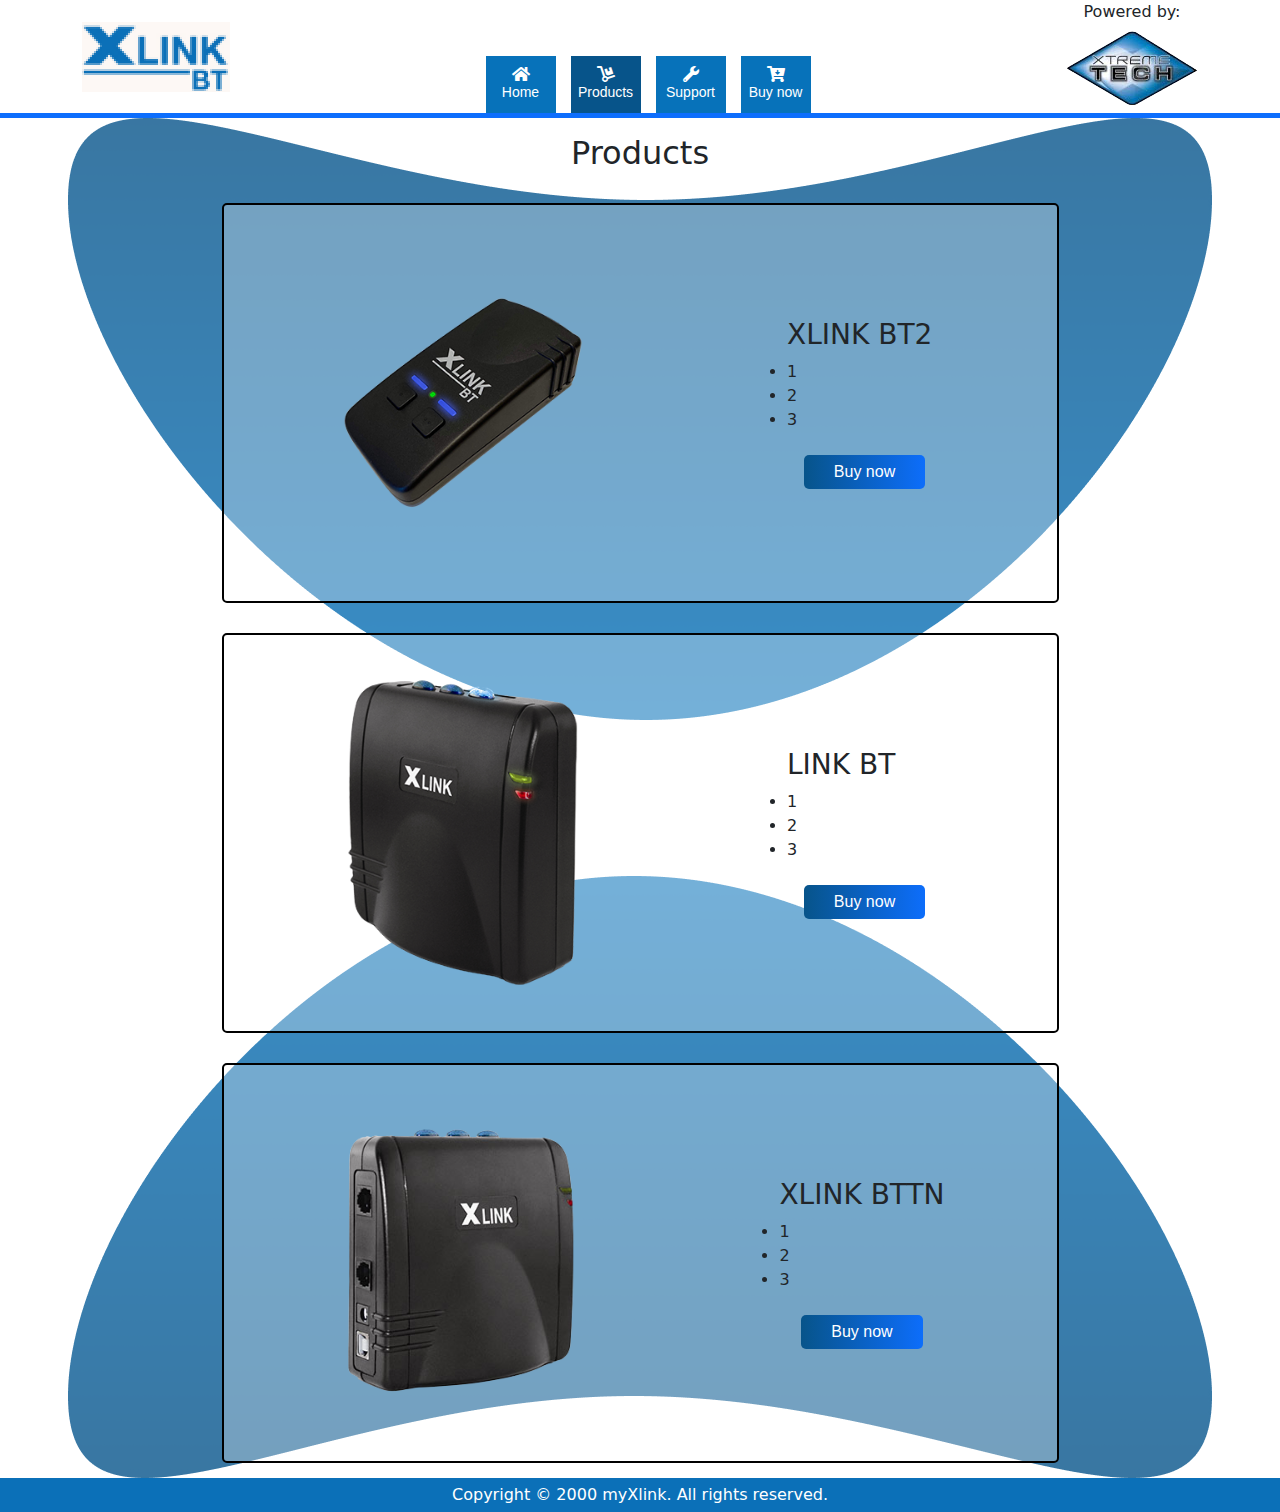
<file: products.html>
<!DOCTYPE html>
<html lang="en">

<head>
    <meta charset="UTF-8">
    <meta name="viewport" content="width=device-width, initial-scale=1.0">
    <link rel="stylesheet" href="bootstrap/css/bootstrap.css">
    <link rel="stylesheet" href="fontawesome-free-5.15.1-web/css/all.css">
    <link rel="stylesheet" href="slick-1.8.1/slick/slick.css">
    <link rel="stylesheet" href="slick-1.8.1/slick/slick-theme.css">
    <link rel="stylesheet" href="hamburgers-master/dist/hamburgers.css">
    <link rel="stylesheet" href="sass/style.css">
    <title>Products</title>
</head>

<body>
    <div class="sidepanel d-flex flex-column">
        <ul class="header__links mt-5 align-self-center">
            <li>
                <a href="index.html" class='d-flex align-items-center flex-column active'>
                    <i class="fas fa-home text-white"></i>
                    <p class='text-white'>Home</p>
                </a>
            </li>
            <li>
                <a href="products.html" class='d-flex align-items-center flex-column'>
                    <i class="fas fa-dolly text-white"></i>
                    <p class='text-white'>Products</p>
                </a>
            </li>
            <li>
                <a href="support.html" class='d-flex align-items-center flex-column'>
                    <i class="fas fa-wrench text-white"></i>
                    <p class='text-white'>Support</p>
                </a>
            </li>
            <li>
                <a href="store.html" class='d-flex align-items-center flex-column'>
                    <i class="fas fa-cart-arrow-down text-white"></i>
                    <p class='text-white'>Buy now</p>
                </a>
            </li>
        </ul>
        <div class="header__poweredBy d-flex flex-column align-items-end">
            <p class='align-self-end pr-2'>Powered by:</p>
            <img src="images/XLink-Communications-Hubs.png" alt="">
        </div>
    </div>
    <header class='header border-bottom border-primary'>
        <div class="container d-flex justify-content-between align-items-center">
            <a href="#" class="header__logo">
                <img src="images/213.png" alt="">
            </a>
            <ul class="header__links d-none d-md-flex justify-content-between align-self-end">
                <li>
                    <a href="index.html" class='header__link d-flex align-items-center flex-column'>
                        <i class="fas fa-home text-white"></i>
                        <p class='text-white'>Home</p>
                    </a>
                </li>
                <li>
                    <a href="products.html" class='header__link d-flex align-items-center flex-column active'>
                        <i class="fas fa-dolly text-white"></i>
                        <p class='text-white'>Products</p>
                    </a>
                </li>
                <li>
                    <a href="support.html" class='header__link d-flex align-items-center flex-column'>
                        <i class="fas fa-wrench text-white"></i>
                        <p class='text-white'>Support</p>
                    </a>
                </li>
                <li>
                    <a href="store.html" class='header__link d-flex align-items-center flex-column'>
                        <i class="fas fa-cart-arrow-down text-white"></i>
                        <p class='text-white'>Buy now</p>
                    </a>
                </li>
            </ul>
            <div class="header__poweredBy d-none d-md-flex flex-column align-items-center">
                <p>Powered by:</p>
                <img src="images/XLink-Communications-Hubs.png" alt="">
            </div>
            <button class="hamburger d-block d-md-none hamburger--squeeze" type="button">
                <span class="hamburger-box">
                  <span class="hamburger-inner"></span>
                </span>
              </button>
        </div>


    </header>

    <div class="products">
        <div class="container">
            <h2 class="text-center py-3">Products</h2>

            <div class="products__list d-flex align-items-center flex-column">
                <div class="product d-flex flex-column flex-sm-row justify-content-around align-items-center w-75">
                    <img src="images/xbt2_front_angle3_hires.png" alt="">
                    <div class="wrap d-flex flex-column">
                        <h3 class='mb-2'>XLINK BT2</h3>
                        <ul class='mb-2'>
                            <li>1</li>
                            <li>2</li>
                            <li>3</li>
                        </ul>
                        <a href="#" class='align-self-center animated__btn'>Buy now</a>
                    </div>
                </div>
                <div class="product d-flex flex-column flex-sm-row justify-content-around align-items-center w-75">
                    <img src="images/xlink_front_angle_hires.png" alt="">
                    <div class="wrap d-flex flex-column">
                        <h3 class='mb-2'>LINK BT</h3>
                        <ul class='mb-2'>
                            <li>1</li>
                            <li>2</li>
                            <li>3</li>
                        </ul>
                        <a href="#" class='align-self-center animated__btn'>Buy now</a>
                    </div>
                </div>
                <div class="product d-flex flex-column flex-sm-row justify-content-around align-items-center w-75">
                    <img src="images/xlink_bttn_jacks_hires.png" alt="">
                    <div class="wrap d-flex flex-column">
                        <h3 class='mb-2'>XLINK BTTN</h3>
                        <ul class='mb-2'>
                            <li>1</li>
                            <li>2</li>
                            <li>3</li>
                        </ul>
                        <a href="#" class='align-self-center animated__btn'>Buy now</a>
                    </div>
                </div>
            </div>
        </div>
    </div>

    <div class="copyright">
        <p class='text-center text-white'>Copyright © 2000 myXlink. All rights reserved.</p>
    </div>
    <script src="js/hamburger.js"></script>
</body>

</html>
</file>
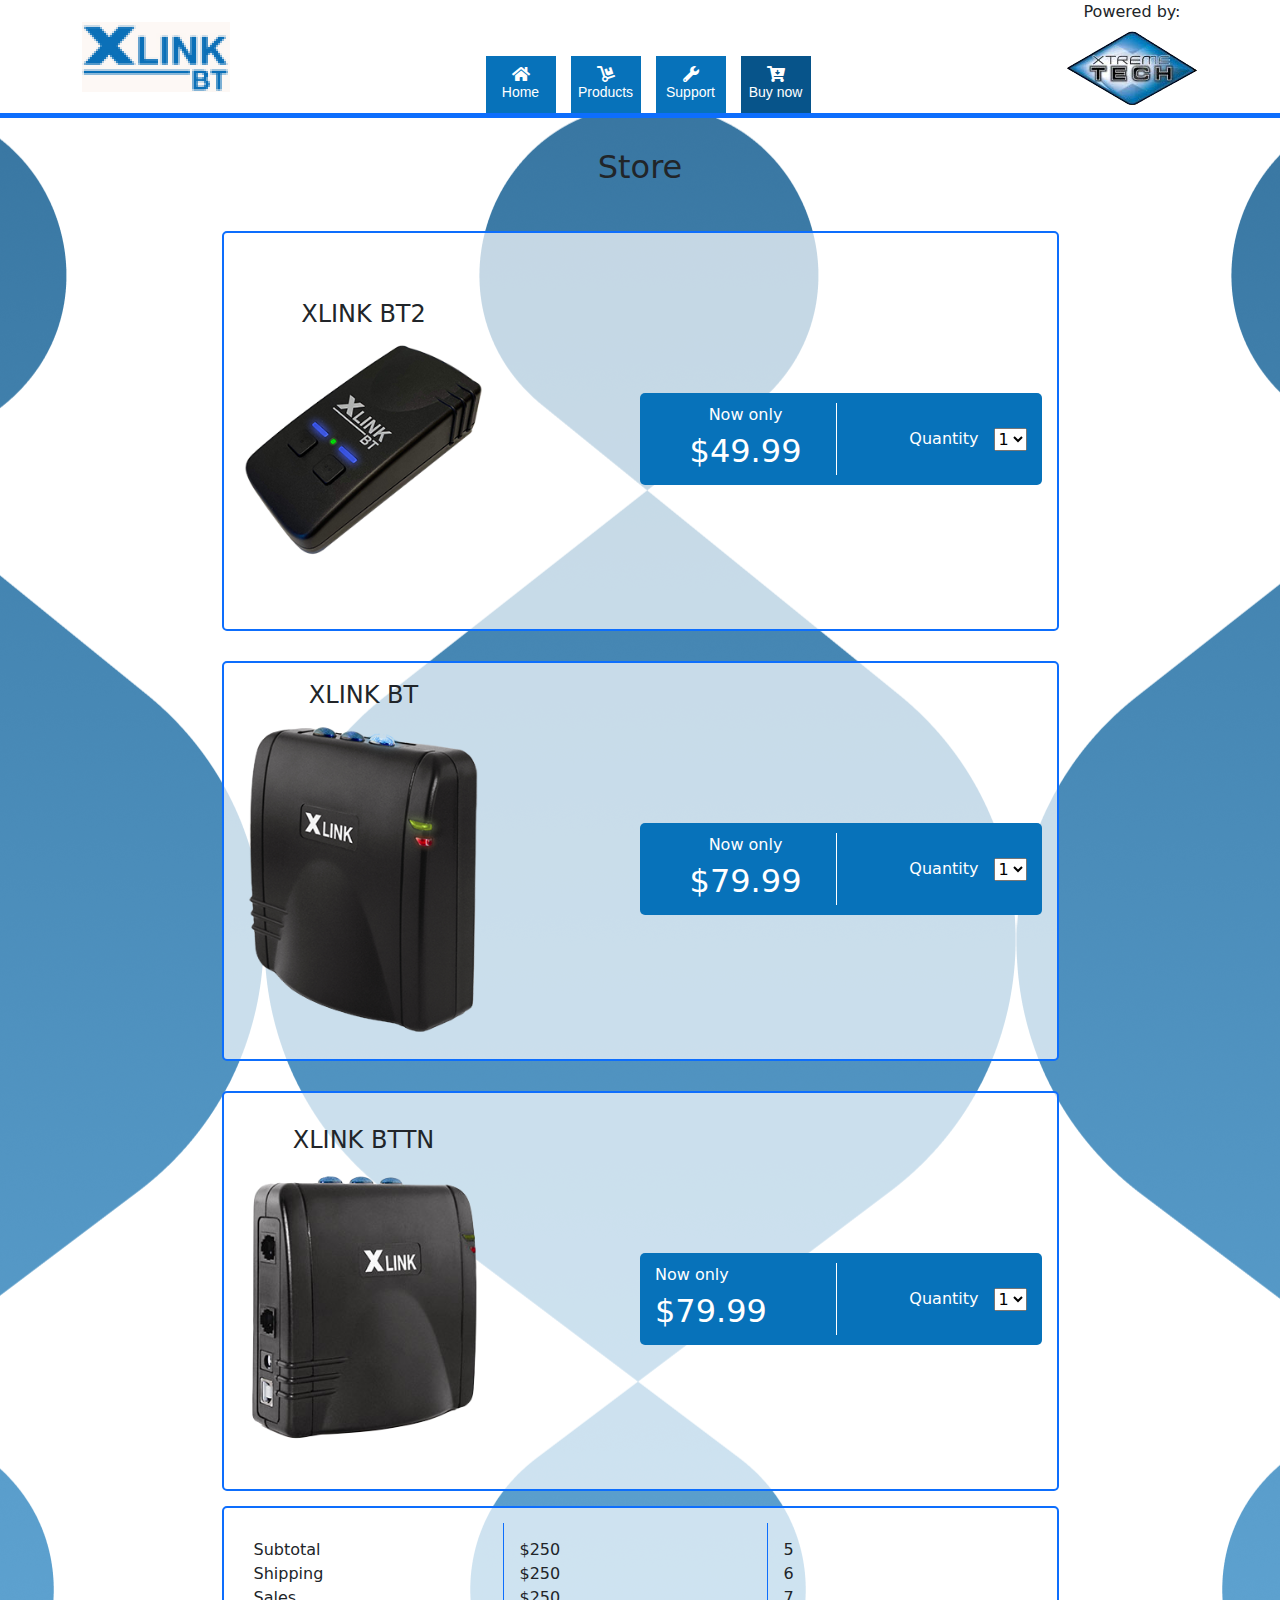
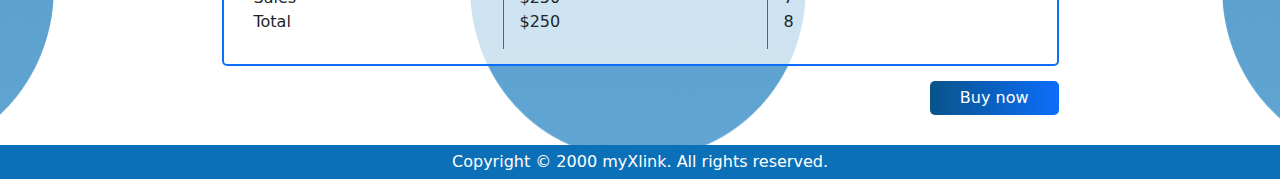
<file: store.html>
<!DOCTYPE html>
<html lang="en">

<head>
    <meta charset="UTF-8">
    <meta name="viewport" content="width=device-width, initial-scale=1.0">
    <link rel="stylesheet" href="bootstrap/css/bootstrap.css">
    <link rel="stylesheet" href="fontawesome-free-5.15.1-web/css/all.css">
    <link rel="stylesheet" href="slick-1.8.1/slick/slick.css">
    <link rel="stylesheet" href="slick-1.8.1/slick/slick-theme.css">
    <link rel="stylesheet" href="hamburgers-master/dist/hamburgers.css">
    <link rel="stylesheet" href="sass/style.css">
    <title>Store</title>
</head>

<body>
    <div class="sidepanel d-flex flex-column">
        <ul class="header__links mt-5 align-self-center">
            <li>
                <a href="index.html" class='d-flex align-items-center flex-column active'>
                    <i class="fas fa-home text-white"></i>
                    <p class='text-white'>Home</p>
                </a>
            </li>
            <li>
                <a href="products.html" class='d-flex align-items-center flex-column'>
                    <i class="fas fa-dolly text-white"></i>
                    <p class='text-white'>Products</p>
                </a>
            </li>
            <li>
                <a href="support.html" class='d-flex align-items-center flex-column'>
                    <i class="fas fa-wrench text-white"></i>
                    <p class='text-white'>Support</p>
                </a>
            </li>
            <li>
                <a href="store.html" class='d-flex align-items-center flex-column'>
                    <i class="fas fa-cart-arrow-down text-white"></i>
                    <p class='text-white'>Buy now</p>
                </a>
            </li>
        </ul>
        <div class="header__poweredBy d-flex flex-column align-items-end">
            <p class='align-self-end pr-2'>Powered by:</p>
            <img src="images/XLink-Communications-Hubs.png" alt="">
        </div>
    </div>
    <header class='header border-bottom border-primary'>
        <div class="container d-flex justify-content-between align-items-center">
            <a href="#" class="header__logo">
                <img src="images/213.png" alt="">
            </a>
            <ul class="header__links d-none d-md-flex justify-content-between align-self-end">
                <li>
                    <a href="index.html" class='header__link d-flex align-items-center flex-column'>
                        <i class="fas fa-home text-white"></i>
                        <p class='text-white'>Home</p>
                    </a>
                </li>
                <li>
                    <a href="products.html" class='header__link d-flex align-items-center flex-column'>
                        <i class="fas fa-dolly text-white"></i>
                        <p class='text-white'>Products</p>
                    </a>
                </li>
                <li>
                    <a href="support.html" class='header__link d-flex align-items-center flex-column'>
                        <i class="fas fa-wrench text-white"></i>
                        <p class='text-white'>Support</p>
                    </a>
                </li>
                <li>
                    <a href="store.html" class='header__link d-flex align-items-center flex-column active'>
                        <i class="fas fa-cart-arrow-down text-white"></i>
                        <p class='text-white'>Buy now</p>
                    </a>
                </li>
            </ul>
            <div class="header__poweredBy d-none d-md-flex flex-column align-items-center">
                <p>Powered by:</p>
                <img src="images/XLink-Communications-Hubs.png" alt="">
            </div>
            <button class="hamburger d-block d-md-none hamburger--squeeze" type="button">
                <span class="hamburger-box">
                  <span class="hamburger-inner"></span>
                </span>
              </button>
        </div>


    </header>

    <div class="store">
        <div class="container">
            <h2 class='text-center'>Store</h2>
            <div class="buyProducts d-flex flex-column w-75 mx-auto">
                <form action="#" class='d-flex flex-column'>
                    <div class="buyProducts__product d-flex align-items-center justify-content-between w-100">
                        <div class='top'>
                            <h4 class='text-center mb-2'>XLINK BT2</h4>
                            <img src="images/xbt2_front_angle3_hires.png" alt="">
                        </div>
                        <div class="bottom mt-3 d-flex w-50 justify-content-between"">
                            <div class='bottom__left text-center'>
                                <p>Now only</p>
                                <p>$49.99</p>
                            </div>
                            <div class='bottom__right d-flex justify-content-end align-items-center'>
                                <p class='mr-2'>Quantity</p>
                                <select name="" id="">
                                    <option value=" 1">1</option>
                            <option value="1">2</option>
                            <option value="1">3</option>
                            <option value="1">4</option>
                            <option value="1">5</option>
                            </select>

                        </div>
                    </div>

            </div>
            <div class="buyProducts__product d-flex align-items-center justify-content-between w-100">
                <div class='top'>
                    <h4 class='text-center mb-2'>XLINK BT</h4>
                    <img src="images/xlink_front_angle_hires.png" alt="">
                </div>
                <div class="bottom mt-3 d-flex w-50 justify-content-between"">
                            <div class='bottom__left text-center'>
                                <p>Now only</p>
                                <p>$79.99</p>
                            </div>
                            <div class='bottom__right d-flex justify-content-end align-items-center'>
                                <p class='mr-2'>Quantity</p>
                                <select name="" id="">
                                    <option value=" 1">1</option>
                    <option value="1">2</option>
                    <option value="1">3</option>
                    <option value="1">4</option>
                    <option value="1">5</option>
                    </select>

                </div>
            </div>

        </div>
        <div class="buyProducts__product d-flex align-items-center justify-content-between w-100">
            <div class='top'>
                <h4 class='text-center mb-2'>XLINK BTTN</h4>
                <img src="images/xlink_bttn_jacks_hires.png" alt="">
            </div>
            <div class="bottom d-flex w-50 justify-content-between mt-3">
                <div class='bottom__left'>
                    <p>Now only</p>
                    <p>$79.99</p>
                </div>
                <div class='bottom__right d-flex justify-content-end align-items-center'>
                    <p class='mr-2'>Quantity</p>
                    <select name="" id="">
                        <option value="1">1</option>
                        <option value="1">2</option>
                        <option value="1">3</option>
                        <option value="1">4</option>
                        <option value="1">5</option>
                    </select>
                </div>
            </div>

        </div>
        <div class="price w-100 mx-auto">
            <div class="left">
                <p>Subtotal</p>
                <p>Shipping</p>
                <p>Sales</p>
                <p>Total</p>
            </div>
            <div class="middle">
                <p>$250</p>
                <p>$250</p>
                <p>$250</p>
                <p>$250</p>
            </div>
            <div class="right">
                <p>5</p>
                <p>6</p>
                <p>7</p>
                <p>8</p>
            </div>
        </div>
        <button class='buy__btn animated__btn align-self-end' type='submit'>Buy now</button>
        </form>

    </div>
    </div>
    </div>

    <div class="copyright">
        <p class='text-center text-white'>Copyright © 2000 myXlink. All rights reserved.</p>
    </div>
    <script src="js/hamburger.js"></script>
</body>

</html>
</file>
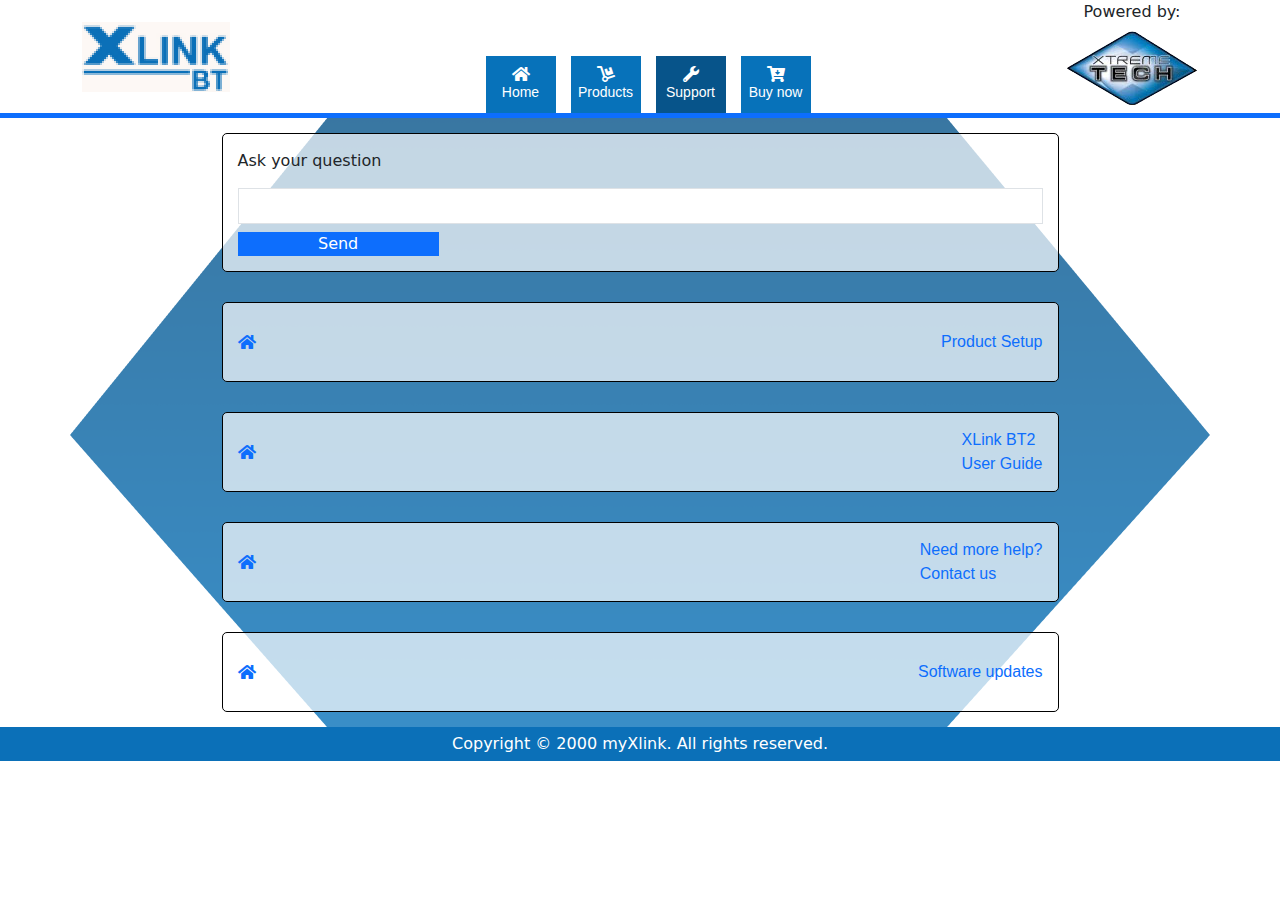
<file: support.html>
<!DOCTYPE html>
<html lang="en">
<head>
    <meta charset="UTF-8">
    <meta name="viewport" content="width=device-width, initial-scale=1.0">
    <link rel="stylesheet" href="bootstrap/css/bootstrap.css">
    <link rel="stylesheet" href="fontawesome-free-5.15.1-web/css/all.css">
    <link rel="stylesheet" href="slick-1.8.1/slick/slick.css">
    <link rel="stylesheet" href="slick-1.8.1/slick/slick-theme.css">
    <link rel="stylesheet" href="hamburgers-master/dist/hamburgers.css">
    <link rel="stylesheet" href="sass/style.css">
    <title>Support</title>
</head>
<body>
    <div class="sidepanel d-flex flex-column">
        <ul class="header__links mt-5 align-self-center">
            <li>
                <a href="index.html" class='d-flex align-items-center flex-column active'>
                    <i class="fas fa-home text-white"></i>
                    <p class='text-white'>Home</p>
                </a>
            </li>
            <li>
                <a href="products.html" class='d-flex align-items-center flex-column'>
                    <i class="fas fa-dolly text-white"></i>
                    <p class='text-white'>Products</p>
                </a>
            </li>
            <li>
                <a href="support.html" class='d-flex align-items-center flex-column'>
                    <i class="fas fa-wrench text-white"></i>
                    <p class='text-white'>Support</p>
                </a>
            </li>
            <li>
                <a href="store.html" class='d-flex align-items-center flex-column'>
                    <i class="fas fa-cart-arrow-down text-white"></i>
                    <p class='text-white'>Buy now</p>
                </a>
            </li>
        </ul>
        <div class="header__poweredBy d-flex flex-column align-items-end">
            <p class='align-self-end pr-2'>Powered by:</p>
            <img src="images/XLink-Communications-Hubs.png" alt="">
        </div>
    </div>
    <header class='header border-bottom border-primary'>
        <div class="container d-flex justify-content-between align-items-center">
            <a href="#" class="header__logo">
                <img src="images/213.png" alt="">
            </a>
            <ul class="header__links d-none d-md-flex justify-content-between align-self-end">
                <li>
                    <a href="index.html" class='header__link d-flex align-items-center flex-column'>
                        <i class="fas fa-home text-white"></i>
                        <p class='text-white'>Home</p>
                    </a>
                </li>
                <li>
                    <a href="products.html" class='header__link d-flex align-items-center flex-column'>
                        <i class="fas fa-dolly text-white"></i>
                        <p class='text-white'>Products</p>
                    </a>
                </li>
                <li>
                    <a href="support.html" class='header__link d-flex align-items-center flex-column active'>
                        <i class="fas fa-wrench text-white"></i>
                        <p class='text-white'>Support</p>
                    </a>
                </li>
                <li>
                    <a href="store.html" class='header__link d-flex align-items-center flex-column'>
                        <i class="fas fa-cart-arrow-down text-white"></i>
                        <p class='text-white'>Buy now</p>
                    </a>
                </li>
            </ul>
            <div class="header__poweredBy d-none d-md-flex flex-column align-items-center">
                <p>Powered by:</p>
                <img src="images/XLink-Communications-Hubs.png" alt="">
            </div>
            <button class="hamburger d-block d-md-none hamburger--squeeze" type="button">
                <span class="hamburger-box">
                  <span class="hamburger-inner"></span>
                </span>
              </button>
        </div>


    </header>
    
    <div class="support">
        <div class="container d-flex align-items-center flex-column">
            <form action="#" class='d-flex flex-column w-75'>
                <label for="text">Ask your question</label>
                <input type="text" class='border'>
                <button type="submit" class='mt-2 btn-primary w-25'>Send</button>
            </form>
            <a href="#" class='d-flex justify-content-between align-items-center w-75'>
                <i class="fas fa-home"></i>
                <p>Product Setup</p>
            </a>
            <a href="#" class='d-flex justify-content-between align-items-center w-75'>
                <i class="fas fa-home"></i>
                <p>
                    XLink BT2<br>
                    User Guide
                </p>
            </a>
            <a href="#" class='d-flex justify-content-between align-items-center w-75'>
                <i class="fas fa-home"></i>
                <p>
                    Need more help? <br>
                    Contact us
                </p>
            </a>
            <a href="#" class='d-flex justify-content-between align-items-center w-75'>
                <i class="fas fa-home"></i>
                <p>Software updates</p>
            </a>
        </div>
    </div>
    <div class="copyright">
        <p class='text-center text-white'>Copyright © 2000 myXlink. All rights reserved.</p>
    </div>
    <script src="js/hamburger.js"></script>
</body>
</html>
</file>
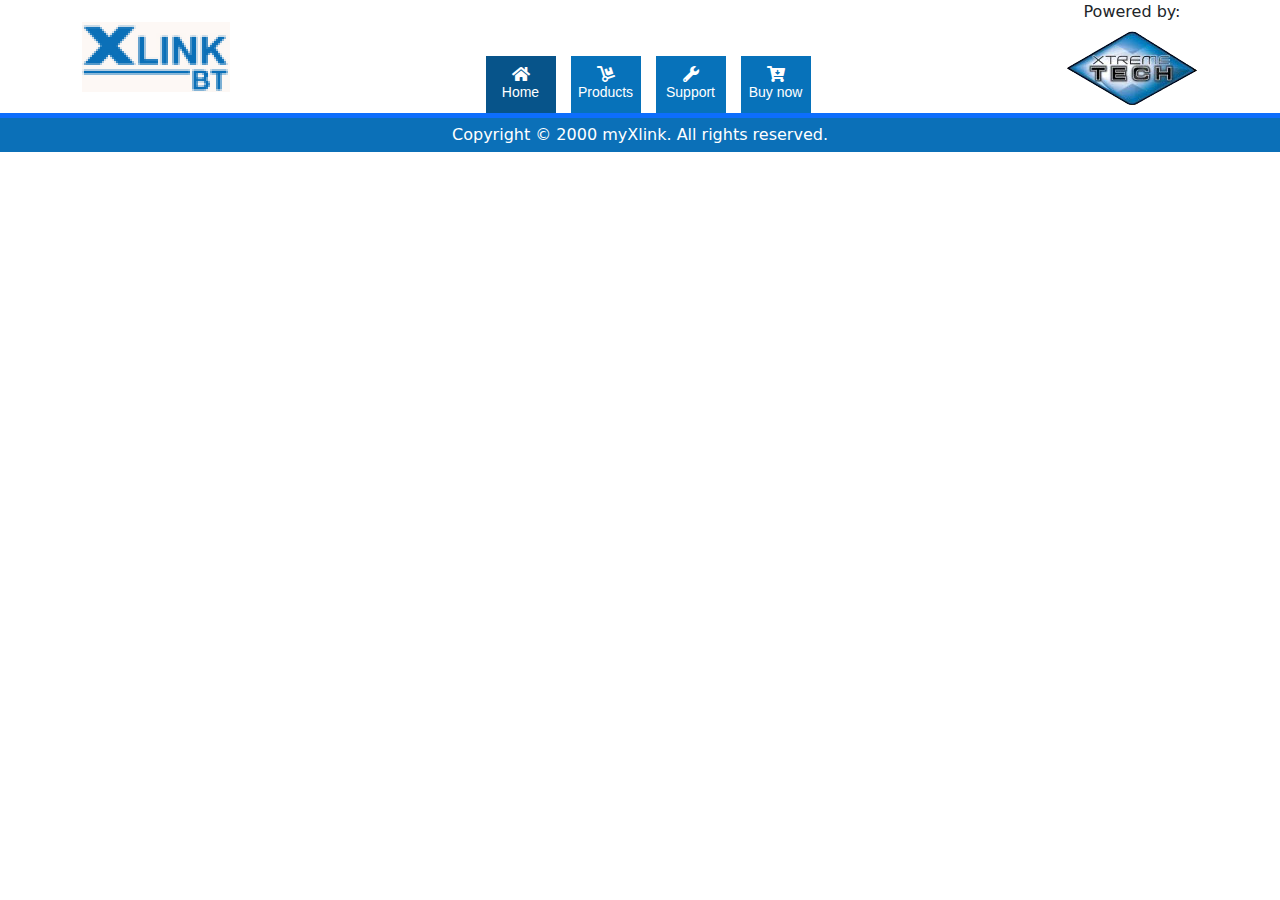
<file: templatePage.html>
<!DOCTYPE html>
<html lang="en">

<head>
    <meta charset="UTF-8">
    <meta name="viewport" content="width=device-width, initial-scale=1.0">
    <link rel="stylesheet" href="bootstrap/css/bootstrap.css">
    <link rel="stylesheet" href="fontawesome-free-5.15.1-web/css/all.css">
    <link rel="stylesheet" href="hamburgers-master/dist/hamburgers.css">
    <link rel="stylesheet" href="sass/style.css">
    <title>Store</title>
</head>

<body>
    <div class="sidepanel d-flex flex-column">
        <ul class="header__links mt-5 align-self-center">
            <li>
                <a href="index.html" class='d-flex align-items-center flex-column active'>
                    <i class="fas fa-home text-white"></i>
                    <p class='text-white'>Home</p>
                </a>
            </li>
            <li>
                <a href="products.html" class='d-flex align-items-center flex-column'>
                    <i class="fas fa-dolly text-white"></i>
                    <p class='text-white'>Products</p>
                </a>
            </li>
            <li>
                <a href="support.html" class='d-flex align-items-center flex-column'>
                    <i class="fas fa-wrench text-white"></i>
                    <p class='text-white'>Support</p>
                </a>
            </li>
            <li>
                <a href="store.html" class='d-flex align-items-center flex-column'>
                    <i class="fas fa-cart-arrow-down text-white"></i>
                    <p class='text-white'>Buy now</p>
                </a>
            </li>
        </ul>
        <div class="header__poweredBy d-flex flex-column align-items-end">
            <p class='align-self-end pr-2'>Powered by:</p>
            <img src="images/XLink-Communications-Hubs.png" alt="">
        </div>
    </div>
    <header class='header border-bottom border-primary'>
        <div class="container d-flex justify-content-between align-items-center">
            <a href="#" class="header__logo">
                <img src="images/213.png" alt="">
            </a>
            <ul class="header__links d-none d-md-flex justify-content-between align-self-end">
                <li>
                    <a href="index.html" class='header__link d-flex align-items-center flex-column active'>
                        <i class="fas fa-home text-white"></i>
                        <p class='text-white'>Home</p>
                    </a>
                </li>
                <li>
                    <a href="products.html" class='header__link d-flex align-items-center flex-column'>
                        <i class="fas fa-dolly text-white"></i>
                        <p class='text-white'>Products</p>
                    </a>
                </li>
                <li>
                    <a href="support.html" class='header__link d-flex align-items-center flex-column'>
                        <i class="fas fa-wrench text-white"></i>
                        <p class='text-white'>Support</p>
                    </a>
                </li>
                <li>
                    <a href="store.html" class='header__link d-flex align-items-center flex-column'>
                        <i class="fas fa-cart-arrow-down text-white"></i>
                        <p class='text-white'>Buy now</p>
                    </a>
                </li>
            </ul>
            <div class="header__poweredBy d-none d-md-flex flex-column align-items-center">
                <p>Powered by:</p>
                <img src="images/XLink-Communications-Hubs.png" alt="">
            </div>
            <button class="hamburger d-block d-md-none hamburger--squeeze" type="button">
                <span class="hamburger-box">
                  <span class="hamburger-inner"></span>
                </span>
              </button>
        </div>


    </header>

 
    <div class="copyright">
        <p class='text-center text-white'>Copyright © 2000 myXlink. All rights reserved.</p>
    </div>
    <script src="js/hamburger.js"></script>
</body>

</html>
</file>
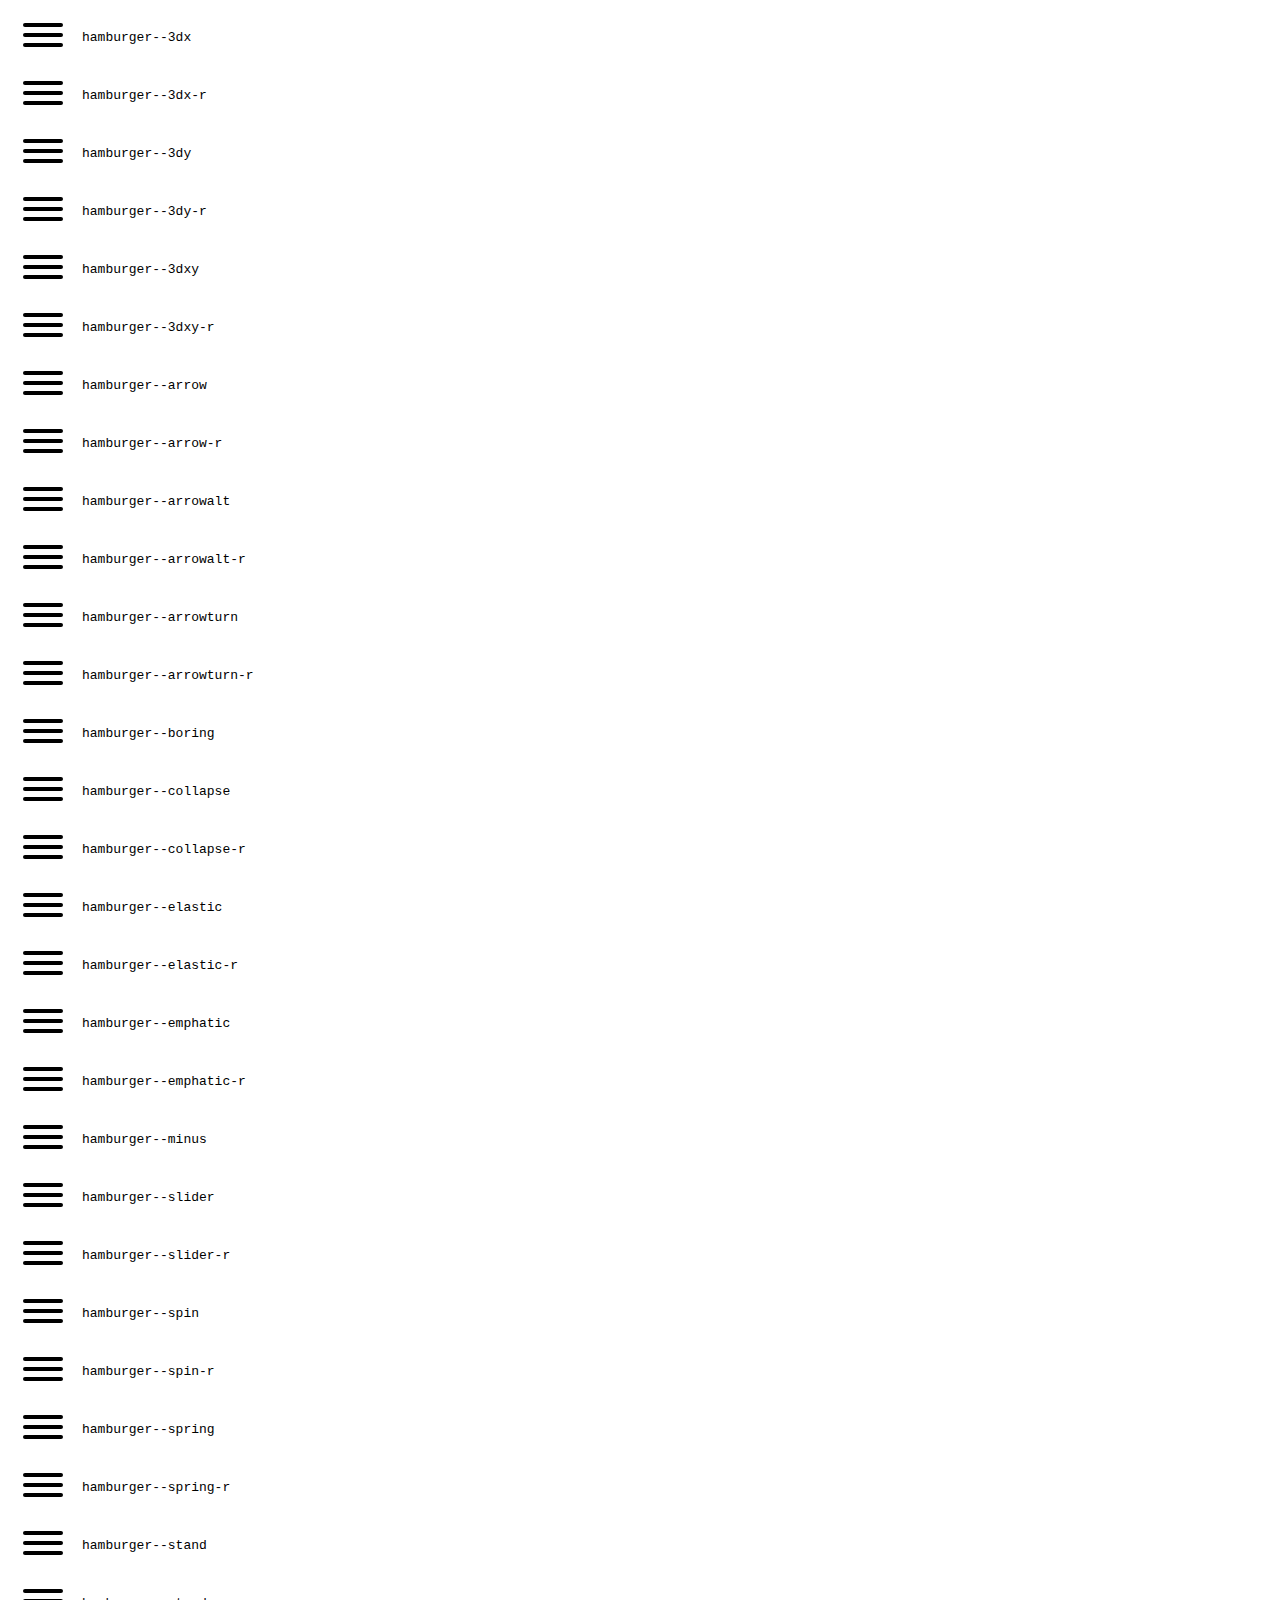
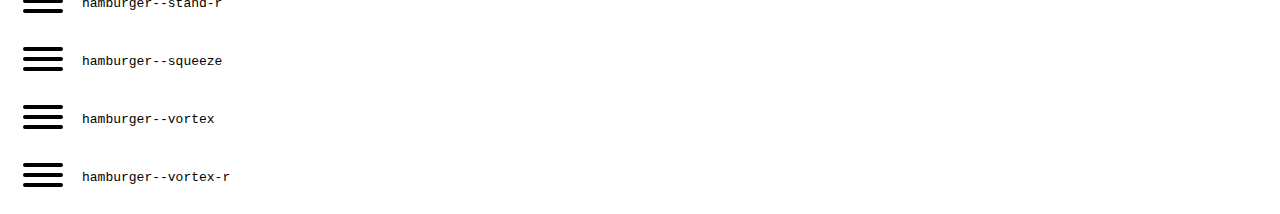
<file: hamburgers-master/dist/example.html>
<!DOCTYPE html>
<html lang="en">
<head>
  <meta charset="UTF-8">
  <title>Hamburgers by Jonathan Suh</title>
  <link rel="stylesheet" href="hamburgers.css">
  <style>
    code {
      display: inline-block;
    }

    code,
    .hamburger {
      vertical-align: middle;
    }
  </style>
</head>
<body>
  <div class="hamburger hamburger--3dx">
    <div class="hamburger-box">
      <div class="hamburger-inner"></div>
    </div>
  </div>
  <code>hamburger--3dx</code>

  <br>

  <div class="hamburger hamburger--3dx-r">
    <div class="hamburger-box">
      <div class="hamburger-inner"></div>
    </div>
  </div>
  <code>hamburger--3dx-r</code>

  <br>

  <div class="hamburger hamburger--3dy">
    <div class="hamburger-box">
      <div class="hamburger-inner"></div>
    </div>
  </div>
  <code>hamburger--3dy</code>

  <br>

  <div class="hamburger hamburger--3dy-r">
    <div class="hamburger-box">
      <div class="hamburger-inner"></div>
    </div>
  </div>
  <code>hamburger--3dy-r</code>

  <br>

  <div class="hamburger hamburger--3dxy">
    <div class="hamburger-box">
      <div class="hamburger-inner"></div>
    </div>
  </div>
  <code>hamburger--3dxy</code>

  <br>

  <div class="hamburger hamburger--3dxy-r">
    <div class="hamburger-box">
      <div class="hamburger-inner"></div>
    </div>
  </div>
  <code>hamburger--3dxy-r</code>

  <br>

  <div class="hamburger hamburger--arrow">
    <div class="hamburger-box">
      <div class="hamburger-inner"></div>
    </div>
  </div>
  <code>hamburger--arrow</code>

  <br>

  <div class="hamburger hamburger--arrow-r">
    <div class="hamburger-box">
      <div class="hamburger-inner"></div>
    </div>
  </div>
  <code>hamburger--arrow-r</code>

  <br>

  <div class="hamburger hamburger--arrowalt">
    <div class="hamburger-box">
      <div class="hamburger-inner"></div>
    </div>
  </div>
  <code>hamburger--arrowalt</code>

  <br>

  <div class="hamburger hamburger--arrowalt-r">
    <div class="hamburger-box">
      <div class="hamburger-inner"></div>
    </div>
  </div>
  <code>hamburger--arrowalt-r</code>

  <br>

  <div class="hamburger hamburger--arrowturn">
    <div class="hamburger-box">
      <div class="hamburger-inner"></div>
    </div>
  </div>
  <code>hamburger--arrowturn</code>

  <br>

  <div class="hamburger hamburger--arrowturn-r">
    <div class="hamburger-box">
      <div class="hamburger-inner"></div>
    </div>
  </div>
  <code>hamburger--arrowturn-r</code>

  <br>

  <div class="hamburger hamburger--boring">
    <div class="hamburger-box">
      <div class="hamburger-inner"></div>
    </div>
  </div>
  <code>hamburger--boring</code>

  <br>

  <div class="hamburger hamburger--collapse">
    <div class="hamburger-box">
      <div class="hamburger-inner"></div>
    </div>
  </div>
  <code>hamburger--collapse</code>

  <br>

  <div class="hamburger hamburger--collapse-r">
    <div class="hamburger-box">
      <div class="hamburger-inner"></div>
    </div>
  </div>
  <code>hamburger--collapse-r</code>

  <br>

  <div class="hamburger hamburger--elastic">
    <div class="hamburger-box">
      <div class="hamburger-inner"></div>
    </div>
  </div>
  <code>hamburger--elastic</code>

  <br>

  <div class="hamburger hamburger--elastic-r">
    <div class="hamburger-box">
      <div class="hamburger-inner"></div>
    </div>
  </div>
  <code>hamburger--elastic-r</code>

  <br>

  <div class="hamburger hamburger--emphatic">
    <div class="hamburger-box">
      <div class="hamburger-inner"></div>
    </div>
  </div>
  <code>hamburger--emphatic</code>

  <br>

  <div class="hamburger hamburger--emphatic-r">
    <div class="hamburger-box">
      <div class="hamburger-inner"></div>
    </div>
  </div>
  <code>hamburger--emphatic-r</code>

  <br>

  <div class="hamburger hamburger--minus">
    <div class="hamburger-box">
      <div class="hamburger-inner"></div>
    </div>
  </div>
  <code>hamburger--minus</code>

  <br>

  <div class="hamburger hamburger--slider">
    <div class="hamburger-box">
      <div class="hamburger-inner"></div>
    </div>
  </div>
  <code>hamburger--slider</code>

  <br>

  <div class="hamburger hamburger--slider-r">
    <div class="hamburger-box">
      <div class="hamburger-inner"></div>
    </div>
  </div>
  <code>hamburger--slider-r</code>

  <br>

  <div class="hamburger hamburger--spin">
    <div class="hamburger-box">
      <div class="hamburger-inner"></div>
    </div>
  </div>
  <code>hamburger--spin</code>

  <br>

  <div class="hamburger hamburger--spin-r">
    <div class="hamburger-box">
      <div class="hamburger-inner"></div>
    </div>
  </div>
  <code>hamburger--spin-r</code>

  <br>

  <div class="hamburger hamburger--spring">
    <div class="hamburger-box">
      <div class="hamburger-inner"></div>
    </div>
  </div>
  <code>hamburger--spring</code>

  <br>

  <div class="hamburger hamburger--spring-r">
    <div class="hamburger-box">
      <div class="hamburger-inner"></div>
    </div>
  </div>
  <code>hamburger--spring-r</code>

  <br>

  <div class="hamburger hamburger--stand">
    <div class="hamburger-box">
      <div class="hamburger-inner"></div>
    </div>
  </div>
  <code>hamburger--stand</code>

  <br>

  <div class="hamburger hamburger--stand-r">
    <div class="hamburger-box">
      <div class="hamburger-inner"></div>
    </div>
  </div>
  <code>hamburger--stand-r</code>

  <br>

  <div class="hamburger hamburger--squeeze">
    <div class="hamburger-box">
      <div class="hamburger-inner"></div>
    </div>
  </div>
  <code>hamburger--squeeze</code>

  <br>

  <div class="hamburger hamburger--vortex">
    <div class="hamburger-box">
      <div class="hamburger-inner"></div>
    </div>
  </div>
  <code>hamburger--vortex</code>

  <br>

  <div class="hamburger hamburger--vortex-r">
    <div class="hamburger-box">
      <div class="hamburger-inner"></div>
    </div>
  </div>
  <code>hamburger--vortex-r</code>

  <script>
  /**
   * forEach implementation for Objects/NodeLists/Arrays, automatic type loops and context options
   *
   * @private
   * @author Todd Motto
   * @link https://github.com/toddmotto/foreach
   * @param {Array|Object|NodeList} collection - Collection of items to iterate, could be an Array, Object or NodeList
   * @callback requestCallback      callback   - Callback function for each iteration.
   * @param {Array|Object|NodeList} scope=null - Object/NodeList/Array that forEach is iterating over, to use as the this value when executing callback.
   * @returns {}
   */
    var forEach=function(t,o,r){if("[object Object]"===Object.prototype.toString.call(t))for(var c in t)Object.prototype.hasOwnProperty.call(t,c)&&o.call(r,t[c],c,t);else for(var e=0,l=t.length;l>e;e++)o.call(r,t[e],e,t)};

    var hamburgers = document.querySelectorAll(".hamburger");
    if (hamburgers.length > 0) {
      forEach(hamburgers, function(hamburger) {
        hamburger.addEventListener("click", function() {
          this.classList.toggle("is-active");
        }, false);
      });
    }
  </script>
</body>
</html>
</file>
<file: sass/style.css>
html {
  -webkit-box-sizing: border-box;
          box-sizing: border-box;
  scroll-behavior: smooth;
}

* {
  margin: 0;
  padding: 0;
  -webkit-box-sizing: inherit;
          box-sizing: inherit;
}

*::before, *::after {
  margin: 0;
  padding: 0;
  -webkit-box-sizing: inherit;
          box-sizing: inherit;
}

input[type='search']::-webkit-search-decoration, input[type='search']::-webkit-search-cancel-button, input[type='search']::-webkit-search-results-button, input[type='search']::-webkit-search-results-decoration {
  -webkit-appearance: none;
}

ol,
ul {
  list-style: none;
}

a {
  text-decoration: none;
  font-family: 'Roboto', sans-serif;
  -webkit-transition: all .3s ease-in-out;
  transition: all .3s ease-in-out;
}

a:hover, a:link, a:visited {
  text-decoration: none;
}

input,
button {
  outline: none !important;
  border: none;
}

i {
  outline: none;
}

body {
  position: relative;
  padding-top: 118px !important;
}

@media only screen and (max-width: 767px) {
  body {
    padding-top: 70px !important;
  }
}

.sidepanel {
  position: fixed;
  background-color: rgba(255, 255, 255, 0.7);
  -webkit-transition: all .8s ease-in-out;
  transition: all .8s ease-in-out;
  top: 0;
  height: 100vh;
  right: -500px;
  z-index: 5;
  min-width: 350px;
  -webkit-clip-path: polygon(20% 0%, 100% 0, 100% 100%, 50% 100%);
          clip-path: polygon(20% 0%, 100% 0, 100% 100%, 50% 100%);
}

.sidepanel-active {
  right: 0;
}

.sidepanel ul {
  width: 100%;
  padding-top: 27px;
}

.sidepanel ul li {
  margin-bottom: 20px;
}

.sidepanel a {
  padding: 5px 0;
  width: 100%;
  background-color: #0772BA;
}

.sidepanel a:hover {
  background-color: #07548A;
}

.sidepanel a p {
  font-size: 14px;
}

.sidepanel div {
  padding-right: 30px;
}

.sidepanel .pr-2 {
  padding-right: 20px !important;
}

.header {
  border-width: 5px !important;
  position: fixed;
  background-color: white;
  top: 0;
  left: 0;
  z-index: 10;
  width: 100%;
}

.header__link {
  padding: 10px 5px;
  margin: 0 7.5px;
  width: 70px;
  background-color: #0772BA;
}

.header__link:hover {
  background-color: #07548A;
}

.header__link p {
  font-size: 14px;
}

.header .active {
  background-color: #07548A;
}

.header button {
  z-index: 1000;
}

@media only screen and (max-width: 576px) {
  .main h1 {
    width: 75% !important;
    line-height: 1;
  }
}

@media only screen and (max-width: 400px) {
  .main h1 {
    width: 100% !important;
  }
}

.carousel {
  background: url("../images/carousel.png");
  background-position: center;
  border-top: 0.5px solid #07548a;
  border-bottom: 0.5px solid #07548a;
  background-size: cover;
}

.carousel .d-flex {
  padding: 15px;
}

@media only screen and (max-width: 1100px) {
  .carousel .d-flex .slick-next {
    right: 30px !important;
  }
  .carousel .d-flex .slick-prev {
    left: 30px !important;
  }
}

@media only screen and (max-width: 992px) {
  .carousel .d-flex {
    width: 75% !important;
  }
}

@media only screen and (max-width: 600px) {
  .carousel .d-flex {
    width: 100% !important;
    padding: 15px 0;
  }
  .carousel .d-flex img {
    max-width: 50%;
  }
}

.carousel h3 {
  color: #257DBE;
}

.carousel ul {
  list-style-type: disc;
  margin-left: 30px;
}

.carousel ul li:last-child {
  list-style-type: none;
}

.carousel a {
  margin-left: -20px;
  margin-top: 20px;
  display: inline-block;
}

.whatDoesXLinkDo a {
  color: #0d6efd;
  margin-bottom: 15px;
  font-size: 24px;
  cursor: pointer;
}

.whatDoesXLinkDo a:hover {
  text-decoration: underline;
}

@media only screen and (max-width: 576px) {
  .whatDoesXLinkDo a {
    font-size: 18px;
  }
}

.whatDoesXLinkDo p {
  color: rgba(0, 0, 0, 0.8);
  display: none;
}

@media only screen and (max-width: 576px) {
  .whatDoesXLinkDo p {
    font-size: 14px;
  }
}

.copyright {
  background-color: #0B70B8;
  padding: 5px 0;
}

.support {
  background: url("../images/support.png");
  background-position: center;
  background-repeat: no-repeat;
}

@media only screen and (max-width: 768px) {
  .support {
    background-position: left;
  }
}

.support form,
.support a {
  min-width: 300px;
  min-height: 80px;
  border-radius: 5px;
  background-color: rgba(255, 255, 255, 0.7);
  padding: 15px;
  margin: 15px 0;
  -webkit-transition: all .5s ease-in-out;
  transition: all .5s ease-in-out;
  border: 1px solid black;
}

.support form:hover,
.support a:hover {
  background: white;
}

@media only screen and (max-width: 320px) {
  .support form,
  .support a {
    min-width: 250px;
  }
}

.support form label {
  margin-bottom: 15px;
}

.support form input {
  border: 0.5px solid rgba(0, 0, 0, 0.5);
  padding: 5px 10px;
}

.products {
  background: url("../images/background.png");
  background-position: center;
  background-repeat: no-repeat;
}

.products .product {
  border: 2px solid black;
  background-color: rgba(255, 255, 255, 0.3);
  border-radius: 5px;
  padding: 15px;
  min-width: 500px;
  margin: 15px 0;
  min-height: 400px;
}

.products .product img {
  max-width: 250px;
}

@media only screen and (max-width: 576px) {
  .products .product {
    min-width: 100%;
  }
  .products .product img {
    max-width: 200px;
  }
}

.products .wrap {
  min-width: 155px;
}

.products ul {
  list-style-type: disc;
}

.store {
  padding: 30px 0;
  background: url("../images/store.png");
  background-position: center;
}

.store h2 {
  margin-bottom: 30px;
}

.store img {
  max-width: 250px;
}

@media only screen and (max-width: 767px) {
  .buyProducts {
    width: 100% !important;
  }
}

.buyProducts__product {
  border: 2px solid #0d6efd;
  border-radius: 5px;
  background-color: rgba(255, 255, 255, 0.7);
  padding: 15px;
  margin: 15px auto;
  min-height: 400px;
}

@media only screen and (max-width: 992px) {
  .buyProducts__product {
    -webkit-box-orient: vertical;
    -webkit-box-direction: normal;
        -ms-flex-direction: column;
            flex-direction: column;
    min-width: 300px;
    min-height: 500px;
    max-height: 500px;
  }
}

@media only screen and (max-width: 576px) {
  .buyProducts__product {
    min-height: 550px;
  }
}

@media only screen and (max-width: 320px) {
  .buyProducts__product {
    min-width: 250px;
    min-height: 450px;
  }
}

.buyProducts__product .bottom {
  background-color: #0772BA;
  border-radius: 5px;
  padding: 10px 15px;
  display: -ms-grid !important;
  display: grid !important;
  -ms-grid-columns: (49%)[2];
      grid-template-columns: repeat(2, 49%);
}

@media only screen and (max-width: 992px) {
  .buyProducts__product .bottom {
    width: 75% !important;
  }
}

@media only screen and (max-width: 576px) {
  .buyProducts__product .bottom {
    width: 100% !important;
    -ms-grid-columns: (100%)[1];
        grid-template-columns: repeat(1, 100%);
    row-gap: 10px;
    justify-items: center;
  }
}

.buyProducts__product .bottom__left {
  border-right: 1px solid white;
}

@media only screen and (max-width: 576px) {
  .buyProducts__product .bottom__left {
    border: none;
    border-bottom: 1px solid white;
  }
}

.buyProducts__product .bottom__left p:nth-of-type(2) {
  font-size: 32px;
}

.buyProducts__product .bottom__right p {
  margin-right: 15px;
}

.buyProducts__product .bottom__left, .buyProducts__product .bottom__right {
  color: white;
}

@media only screen and (max-width: 576px) {
  .buyProducts__product .top img {
    max-width: 250px;
  }
}

@media only screen and (max-width: 320px) {
  .buyProducts__product .top img {
    max-width: 200px;
  }
}

.buyProducts .price {
  padding: 15px;
  border: 2px solid #0d6efd;
  display: -ms-grid;
  display: grid;
  -ms-grid-columns: (33%)[3];
      grid-template-columns: repeat(3, 33%);
  background-color: rgba(255, 255, 255, 0.7);
  border-radius: 5px;
}

.buyProducts .price .middle {
  border-left: 1px solid #0d6efd;
  border-right: 1px solid #0d6efd;
}

.buyProducts .price .left,
.buyProducts .price .middle,
.buyProducts .price .right {
  padding: 15px;
}

@media only screen and (max-width: 576px) {
  .buyProducts .price .left,
  .buyProducts .price .middle,
  .buyProducts .price .right, .buyProducts .price {
    padding: 5px;
    font-size: 14px;
  }
}

.animated__btn {
  background-image: -webkit-gradient(linear, left top, right top, from(#07548A), color-stop(51%, #0d6efd), to(#07548A));
  background-image: linear-gradient(to right, #07548A 0%, #0d6efd 51%, #07548A);
  color: white;
  padding: 5px 30px;
  margin-top: 15px;
  background-size: 200% auto;
  border-radius: 5px;
  -webkit-transition: all .5s ease-in-out;
  transition: all .5s ease-in-out;
}

.animated__btn:hover {
  background-position: right center;
  color: white;
}
/*# sourceMappingURL=style.css.map */
</file>
<file: hamburgers-master/dist/hamburgers.css>
/*!
 * Hamburgers
 * @description Tasty CSS-animated hamburgers
 * @author Jonathan Suh @jonsuh
 * @site https://jonsuh.com/hamburgers
 * @link https://github.com/jonsuh/hamburgers
 */
.hamburger {
  padding: 15px 15px;
  display: inline-block;
  cursor: pointer;
  transition-property: opacity, filter;
  transition-duration: 0.15s;
  transition-timing-function: linear;
  font: inherit;
  color: inherit;
  text-transform: none;
  background-color: transparent;
  border: 0;
  margin: 0;
  overflow: visible; }
  .hamburger:hover {
    opacity: 0.7; }
  .hamburger.is-active:hover {
    opacity: 0.7; }
  .hamburger.is-active .hamburger-inner,
  .hamburger.is-active .hamburger-inner::before,
  .hamburger.is-active .hamburger-inner::after {
    background-color: #000; }

.hamburger-box {
  width: 40px;
  height: 24px;
  display: inline-block;
  position: relative; }

.hamburger-inner {
  display: block;
  top: 50%;
  margin-top: -2px; }
  .hamburger-inner, .hamburger-inner::before, .hamburger-inner::after {
    width: 40px;
    height: 4px;
    background-color: #000;
    border-radius: 4px;
    position: absolute;
    transition-property: transform;
    transition-duration: 0.15s;
    transition-timing-function: ease; }
  .hamburger-inner::before, .hamburger-inner::after {
    content: "";
    display: block; }
  .hamburger-inner::before {
    top: -10px; }
  .hamburger-inner::after {
    bottom: -10px; }

/*
   * 3DX
   */
.hamburger--3dx .hamburger-box {
  perspective: 80px; }

.hamburger--3dx .hamburger-inner {
  transition: transform 0.15s cubic-bezier(0.645, 0.045, 0.355, 1), background-color 0s 0.1s cubic-bezier(0.645, 0.045, 0.355, 1); }
  .hamburger--3dx .hamburger-inner::before, .hamburger--3dx .hamburger-inner::after {
    transition: transform 0s 0.1s cubic-bezier(0.645, 0.045, 0.355, 1); }

.hamburger--3dx.is-active .hamburger-inner {
  background-color: transparent !important;
  transform: rotateY(180deg); }
  .hamburger--3dx.is-active .hamburger-inner::before {
    transform: translate3d(0, 10px, 0) rotate(45deg); }
  .hamburger--3dx.is-active .hamburger-inner::after {
    transform: translate3d(0, -10px, 0) rotate(-45deg); }

/*
   * 3DX Reverse
   */
.hamburger--3dx-r .hamburger-box {
  perspective: 80px; }

.hamburger--3dx-r .hamburger-inner {
  transition: transform 0.15s cubic-bezier(0.645, 0.045, 0.355, 1), background-color 0s 0.1s cubic-bezier(0.645, 0.045, 0.355, 1); }
  .hamburger--3dx-r .hamburger-inner::before, .hamburger--3dx-r .hamburger-inner::after {
    transition: transform 0s 0.1s cubic-bezier(0.645, 0.045, 0.355, 1); }

.hamburger--3dx-r.is-active .hamburger-inner {
  background-color: transparent !important;
  transform: rotateY(-180deg); }
  .hamburger--3dx-r.is-active .hamburger-inner::before {
    transform: translate3d(0, 10px, 0) rotate(45deg); }
  .hamburger--3dx-r.is-active .hamburger-inner::after {
    transform: translate3d(0, -10px, 0) rotate(-45deg); }

/*
   * 3DY
   */
.hamburger--3dy .hamburger-box {
  perspective: 80px; }

.hamburger--3dy .hamburger-inner {
  transition: transform 0.15s cubic-bezier(0.645, 0.045, 0.355, 1), background-color 0s 0.1s cubic-bezier(0.645, 0.045, 0.355, 1); }
  .hamburger--3dy .hamburger-inner::before, .hamburger--3dy .hamburger-inner::after {
    transition: transform 0s 0.1s cubic-bezier(0.645, 0.045, 0.355, 1); }

.hamburger--3dy.is-active .hamburger-inner {
  background-color: transparent !important;
  transform: rotateX(-180deg); }
  .hamburger--3dy.is-active .hamburger-inner::before {
    transform: translate3d(0, 10px, 0) rotate(45deg); }
  .hamburger--3dy.is-active .hamburger-inner::after {
    transform: translate3d(0, -10px, 0) rotate(-45deg); }

/*
   * 3DY Reverse
   */
.hamburger--3dy-r .hamburger-box {
  perspective: 80px; }

.hamburger--3dy-r .hamburger-inner {
  transition: transform 0.15s cubic-bezier(0.645, 0.045, 0.355, 1), background-color 0s 0.1s cubic-bezier(0.645, 0.045, 0.355, 1); }
  .hamburger--3dy-r .hamburger-inner::before, .hamburger--3dy-r .hamburger-inner::after {
    transition: transform 0s 0.1s cubic-bezier(0.645, 0.045, 0.355, 1); }

.hamburger--3dy-r.is-active .hamburger-inner {
  background-color: transparent !important;
  transform: rotateX(180deg); }
  .hamburger--3dy-r.is-active .hamburger-inner::before {
    transform: translate3d(0, 10px, 0) rotate(45deg); }
  .hamburger--3dy-r.is-active .hamburger-inner::after {
    transform: translate3d(0, -10px, 0) rotate(-45deg); }

/*
   * 3DXY
   */
.hamburger--3dxy .hamburger-box {
  perspective: 80px; }

.hamburger--3dxy .hamburger-inner {
  transition: transform 0.15s cubic-bezier(0.645, 0.045, 0.355, 1), background-color 0s 0.1s cubic-bezier(0.645, 0.045, 0.355, 1); }
  .hamburger--3dxy .hamburger-inner::before, .hamburger--3dxy .hamburger-inner::after {
    transition: transform 0s 0.1s cubic-bezier(0.645, 0.045, 0.355, 1); }

.hamburger--3dxy.is-active .hamburger-inner {
  background-color: transparent !important;
  transform: rotateX(180deg) rotateY(180deg); }
  .hamburger--3dxy.is-active .hamburger-inner::before {
    transform: translate3d(0, 10px, 0) rotate(45deg); }
  .hamburger--3dxy.is-active .hamburger-inner::after {
    transform: translate3d(0, -10px, 0) rotate(-45deg); }

/*
   * 3DXY Reverse
   */
.hamburger--3dxy-r .hamburger-box {
  perspective: 80px; }

.hamburger--3dxy-r .hamburger-inner {
  transition: transform 0.15s cubic-bezier(0.645, 0.045, 0.355, 1), background-color 0s 0.1s cubic-bezier(0.645, 0.045, 0.355, 1); }
  .hamburger--3dxy-r .hamburger-inner::before, .hamburger--3dxy-r .hamburger-inner::after {
    transition: transform 0s 0.1s cubic-bezier(0.645, 0.045, 0.355, 1); }

.hamburger--3dxy-r.is-active .hamburger-inner {
  background-color: transparent !important;
  transform: rotateX(180deg) rotateY(180deg) rotateZ(-180deg); }
  .hamburger--3dxy-r.is-active .hamburger-inner::before {
    transform: translate3d(0, 10px, 0) rotate(45deg); }
  .hamburger--3dxy-r.is-active .hamburger-inner::after {
    transform: translate3d(0, -10px, 0) rotate(-45deg); }

/*
   * Arrow
   */
.hamburger--arrow.is-active .hamburger-inner::before {
  transform: translate3d(-8px, 0, 0) rotate(-45deg) scale(0.7, 1); }

.hamburger--arrow.is-active .hamburger-inner::after {
  transform: translate3d(-8px, 0, 0) rotate(45deg) scale(0.7, 1); }

/*
   * Arrow Right
   */
.hamburger--arrow-r.is-active .hamburger-inner::before {
  transform: translate3d(8px, 0, 0) rotate(45deg) scale(0.7, 1); }

.hamburger--arrow-r.is-active .hamburger-inner::after {
  transform: translate3d(8px, 0, 0) rotate(-45deg) scale(0.7, 1); }

/*
   * Arrow Alt
   */
.hamburger--arrowalt .hamburger-inner::before {
  transition: top 0.1s 0.1s ease, transform 0.1s cubic-bezier(0.165, 0.84, 0.44, 1); }

.hamburger--arrowalt .hamburger-inner::after {
  transition: bottom 0.1s 0.1s ease, transform 0.1s cubic-bezier(0.165, 0.84, 0.44, 1); }

.hamburger--arrowalt.is-active .hamburger-inner::before {
  top: 0;
  transform: translate3d(-8px, -10px, 0) rotate(-45deg) scale(0.7, 1);
  transition: top 0.1s ease, transform 0.1s 0.1s cubic-bezier(0.895, 0.03, 0.685, 0.22); }

.hamburger--arrowalt.is-active .hamburger-inner::after {
  bottom: 0;
  transform: translate3d(-8px, 10px, 0) rotate(45deg) scale(0.7, 1);
  transition: bottom 0.1s ease, transform 0.1s 0.1s cubic-bezier(0.895, 0.03, 0.685, 0.22); }

/*
   * Arrow Alt Right
   */
.hamburger--arrowalt-r .hamburger-inner::before {
  transition: top 0.1s 0.1s ease, transform 0.1s cubic-bezier(0.165, 0.84, 0.44, 1); }

.hamburger--arrowalt-r .hamburger-inner::after {
  transition: bottom 0.1s 0.1s ease, transform 0.1s cubic-bezier(0.165, 0.84, 0.44, 1); }

.hamburger--arrowalt-r.is-active .hamburger-inner::before {
  top: 0;
  transform: translate3d(8px, -10px, 0) rotate(45deg) scale(0.7, 1);
  transition: top 0.1s ease, transform 0.1s 0.1s cubic-bezier(0.895, 0.03, 0.685, 0.22); }

.hamburger--arrowalt-r.is-active .hamburger-inner::after {
  bottom: 0;
  transform: translate3d(8px, 10px, 0) rotate(-45deg) scale(0.7, 1);
  transition: bottom 0.1s ease, transform 0.1s 0.1s cubic-bezier(0.895, 0.03, 0.685, 0.22); }

/*
   * Arrow Turn
   */
.hamburger--arrowturn.is-active .hamburger-inner {
  transform: rotate(-180deg); }
  .hamburger--arrowturn.is-active .hamburger-inner::before {
    transform: translate3d(8px, 0, 0) rotate(45deg) scale(0.7, 1); }
  .hamburger--arrowturn.is-active .hamburger-inner::after {
    transform: translate3d(8px, 0, 0) rotate(-45deg) scale(0.7, 1); }

/*
   * Arrow Turn Right
   */
.hamburger--arrowturn-r.is-active .hamburger-inner {
  transform: rotate(-180deg); }
  .hamburger--arrowturn-r.is-active .hamburger-inner::before {
    transform: translate3d(-8px, 0, 0) rotate(-45deg) scale(0.7, 1); }
  .hamburger--arrowturn-r.is-active .hamburger-inner::after {
    transform: translate3d(-8px, 0, 0) rotate(45deg) scale(0.7, 1); }

/*
   * Boring
   */
.hamburger--boring .hamburger-inner, .hamburger--boring .hamburger-inner::before, .hamburger--boring .hamburger-inner::after {
  transition-property: none; }

.hamburger--boring.is-active .hamburger-inner {
  transform: rotate(45deg); }
  .hamburger--boring.is-active .hamburger-inner::before {
    top: 0;
    opacity: 0; }
  .hamburger--boring.is-active .hamburger-inner::after {
    bottom: 0;
    transform: rotate(-90deg); }

/*
   * Collapse
   */
.hamburger--collapse .hamburger-inner {
  top: auto;
  bottom: 0;
  transition-duration: 0.13s;
  transition-delay: 0.13s;
  transition-timing-function: cubic-bezier(0.55, 0.055, 0.675, 0.19); }
  .hamburger--collapse .hamburger-inner::after {
    top: -20px;
    transition: top 0.2s 0.2s cubic-bezier(0.33333, 0.66667, 0.66667, 1), opacity 0.1s linear; }
  .hamburger--collapse .hamburger-inner::before {
    transition: top 0.12s 0.2s cubic-bezier(0.33333, 0.66667, 0.66667, 1), transform 0.13s cubic-bezier(0.55, 0.055, 0.675, 0.19); }

.hamburger--collapse.is-active .hamburger-inner {
  transform: translate3d(0, -10px, 0) rotate(-45deg);
  transition-delay: 0.22s;
  transition-timing-function: cubic-bezier(0.215, 0.61, 0.355, 1); }
  .hamburger--collapse.is-active .hamburger-inner::after {
    top: 0;
    opacity: 0;
    transition: top 0.2s cubic-bezier(0.33333, 0, 0.66667, 0.33333), opacity 0.1s 0.22s linear; }
  .hamburger--collapse.is-active .hamburger-inner::before {
    top: 0;
    transform: rotate(-90deg);
    transition: top 0.1s 0.16s cubic-bezier(0.33333, 0, 0.66667, 0.33333), transform 0.13s 0.25s cubic-bezier(0.215, 0.61, 0.355, 1); }

/*
   * Collapse Reverse
   */
.hamburger--collapse-r .hamburger-inner {
  top: auto;
  bottom: 0;
  transition-duration: 0.13s;
  transition-delay: 0.13s;
  transition-timing-function: cubic-bezier(0.55, 0.055, 0.675, 0.19); }
  .hamburger--collapse-r .hamburger-inner::after {
    top: -20px;
    transition: top 0.2s 0.2s cubic-bezier(0.33333, 0.66667, 0.66667, 1), opacity 0.1s linear; }
  .hamburger--collapse-r .hamburger-inner::before {
    transition: top 0.12s 0.2s cubic-bezier(0.33333, 0.66667, 0.66667, 1), transform 0.13s cubic-bezier(0.55, 0.055, 0.675, 0.19); }

.hamburger--collapse-r.is-active .hamburger-inner {
  transform: translate3d(0, -10px, 0) rotate(45deg);
  transition-delay: 0.22s;
  transition-timing-function: cubic-bezier(0.215, 0.61, 0.355, 1); }
  .hamburger--collapse-r.is-active .hamburger-inner::after {
    top: 0;
    opacity: 0;
    transition: top 0.2s cubic-bezier(0.33333, 0, 0.66667, 0.33333), opacity 0.1s 0.22s linear; }
  .hamburger--collapse-r.is-active .hamburger-inner::before {
    top: 0;
    transform: rotate(90deg);
    transition: top 0.1s 0.16s cubic-bezier(0.33333, 0, 0.66667, 0.33333), transform 0.13s 0.25s cubic-bezier(0.215, 0.61, 0.355, 1); }

/*
   * Elastic
   */
.hamburger--elastic .hamburger-inner {
  top: 2px;
  transition-duration: 0.275s;
  transition-timing-function: cubic-bezier(0.68, -0.55, 0.265, 1.55); }
  .hamburger--elastic .hamburger-inner::before {
    top: 10px;
    transition: opacity 0.125s 0.275s ease; }
  .hamburger--elastic .hamburger-inner::after {
    top: 20px;
    transition: transform 0.275s cubic-bezier(0.68, -0.55, 0.265, 1.55); }

.hamburger--elastic.is-active .hamburger-inner {
  transform: translate3d(0, 10px, 0) rotate(135deg);
  transition-delay: 0.075s; }
  .hamburger--elastic.is-active .hamburger-inner::before {
    transition-delay: 0s;
    opacity: 0; }
  .hamburger--elastic.is-active .hamburger-inner::after {
    transform: translate3d(0, -20px, 0) rotate(-270deg);
    transition-delay: 0.075s; }

/*
   * Elastic Reverse
   */
.hamburger--elastic-r .hamburger-inner {
  top: 2px;
  transition-duration: 0.275s;
  transition-timing-function: cubic-bezier(0.68, -0.55, 0.265, 1.55); }
  .hamburger--elastic-r .hamburger-inner::before {
    top: 10px;
    transition: opacity 0.125s 0.275s ease; }
  .hamburger--elastic-r .hamburger-inner::after {
    top: 20px;
    transition: transform 0.275s cubic-bezier(0.68, -0.55, 0.265, 1.55); }

.hamburger--elastic-r.is-active .hamburger-inner {
  transform: translate3d(0, 10px, 0) rotate(-135deg);
  transition-delay: 0.075s; }
  .hamburger--elastic-r.is-active .hamburger-inner::before {
    transition-delay: 0s;
    opacity: 0; }
  .hamburger--elastic-r.is-active .hamburger-inner::after {
    transform: translate3d(0, -20px, 0) rotate(270deg);
    transition-delay: 0.075s; }

/*
   * Emphatic
   */
.hamburger--emphatic {
  overflow: hidden; }
  .hamburger--emphatic .hamburger-inner {
    transition: background-color 0.125s 0.175s ease-in; }
    .hamburger--emphatic .hamburger-inner::before {
      left: 0;
      transition: transform 0.125s cubic-bezier(0.6, 0.04, 0.98, 0.335), top 0.05s 0.125s linear, left 0.125s 0.175s ease-in; }
    .hamburger--emphatic .hamburger-inner::after {
      top: 10px;
      right: 0;
      transition: transform 0.125s cubic-bezier(0.6, 0.04, 0.98, 0.335), top 0.05s 0.125s linear, right 0.125s 0.175s ease-in; }
  .hamburger--emphatic.is-active .hamburger-inner {
    transition-delay: 0s;
    transition-timing-function: ease-out;
    background-color: transparent !important; }
    .hamburger--emphatic.is-active .hamburger-inner::before {
      left: -80px;
      top: -80px;
      transform: translate3d(80px, 80px, 0) rotate(45deg);
      transition: left 0.125s ease-out, top 0.05s 0.125s linear, transform 0.125s 0.175s cubic-bezier(0.075, 0.82, 0.165, 1); }
    .hamburger--emphatic.is-active .hamburger-inner::after {
      right: -80px;
      top: -80px;
      transform: translate3d(-80px, 80px, 0) rotate(-45deg);
      transition: right 0.125s ease-out, top 0.05s 0.125s linear, transform 0.125s 0.175s cubic-bezier(0.075, 0.82, 0.165, 1); }

/*
   * Emphatic Reverse
   */
.hamburger--emphatic-r {
  overflow: hidden; }
  .hamburger--emphatic-r .hamburger-inner {
    transition: background-color 0.125s 0.175s ease-in; }
    .hamburger--emphatic-r .hamburger-inner::before {
      left: 0;
      transition: transform 0.125s cubic-bezier(0.6, 0.04, 0.98, 0.335), top 0.05s 0.125s linear, left 0.125s 0.175s ease-in; }
    .hamburger--emphatic-r .hamburger-inner::after {
      top: 10px;
      right: 0;
      transition: transform 0.125s cubic-bezier(0.6, 0.04, 0.98, 0.335), top 0.05s 0.125s linear, right 0.125s 0.175s ease-in; }
  .hamburger--emphatic-r.is-active .hamburger-inner {
    transition-delay: 0s;
    transition-timing-function: ease-out;
    background-color: transparent !important; }
    .hamburger--emphatic-r.is-active .hamburger-inner::before {
      left: -80px;
      top: 80px;
      transform: translate3d(80px, -80px, 0) rotate(-45deg);
      transition: left 0.125s ease-out, top 0.05s 0.125s linear, transform 0.125s 0.175s cubic-bezier(0.075, 0.82, 0.165, 1); }
    .hamburger--emphatic-r.is-active .hamburger-inner::after {
      right: -80px;
      top: 80px;
      transform: translate3d(-80px, -80px, 0) rotate(45deg);
      transition: right 0.125s ease-out, top 0.05s 0.125s linear, transform 0.125s 0.175s cubic-bezier(0.075, 0.82, 0.165, 1); }

/*
   * Minus
   */
.hamburger--minus .hamburger-inner::before, .hamburger--minus .hamburger-inner::after {
  transition: bottom 0.08s 0s ease-out, top 0.08s 0s ease-out, opacity 0s linear; }

.hamburger--minus.is-active .hamburger-inner::before, .hamburger--minus.is-active .hamburger-inner::after {
  opacity: 0;
  transition: bottom 0.08s ease-out, top 0.08s ease-out, opacity 0s 0.08s linear; }

.hamburger--minus.is-active .hamburger-inner::before {
  top: 0; }

.hamburger--minus.is-active .hamburger-inner::after {
  bottom: 0; }

/*
   * Slider
   */
.hamburger--slider .hamburger-inner {
  top: 2px; }
  .hamburger--slider .hamburger-inner::before {
    top: 10px;
    transition-property: transform, opacity;
    transition-timing-function: ease;
    transition-duration: 0.15s; }
  .hamburger--slider .hamburger-inner::after {
    top: 20px; }

.hamburger--slider.is-active .hamburger-inner {
  transform: translate3d(0, 10px, 0) rotate(45deg); }
  .hamburger--slider.is-active .hamburger-inner::before {
    transform: rotate(-45deg) translate3d(-5.71429px, -6px, 0);
    opacity: 0; }
  .hamburger--slider.is-active .hamburger-inner::after {
    transform: translate3d(0, -20px, 0) rotate(-90deg); }

/*
   * Slider Reverse
   */
.hamburger--slider-r .hamburger-inner {
  top: 2px; }
  .hamburger--slider-r .hamburger-inner::before {
    top: 10px;
    transition-property: transform, opacity;
    transition-timing-function: ease;
    transition-duration: 0.15s; }
  .hamburger--slider-r .hamburger-inner::after {
    top: 20px; }

.hamburger--slider-r.is-active .hamburger-inner {
  transform: translate3d(0, 10px, 0) rotate(-45deg); }
  .hamburger--slider-r.is-active .hamburger-inner::before {
    transform: rotate(45deg) translate3d(5.71429px, -6px, 0);
    opacity: 0; }
  .hamburger--slider-r.is-active .hamburger-inner::after {
    transform: translate3d(0, -20px, 0) rotate(90deg); }

/*
   * Spin
   */
.hamburger--spin .hamburger-inner {
  transition-duration: 0.22s;
  transition-timing-function: cubic-bezier(0.55, 0.055, 0.675, 0.19); }
  .hamburger--spin .hamburger-inner::before {
    transition: top 0.1s 0.25s ease-in, opacity 0.1s ease-in; }
  .hamburger--spin .hamburger-inner::after {
    transition: bottom 0.1s 0.25s ease-in, transform 0.22s cubic-bezier(0.55, 0.055, 0.675, 0.19); }

.hamburger--spin.is-active .hamburger-inner {
  transform: rotate(225deg);
  transition-delay: 0.12s;
  transition-timing-function: cubic-bezier(0.215, 0.61, 0.355, 1); }
  .hamburger--spin.is-active .hamburger-inner::before {
    top: 0;
    opacity: 0;
    transition: top 0.1s ease-out, opacity 0.1s 0.12s ease-out; }
  .hamburger--spin.is-active .hamburger-inner::after {
    bottom: 0;
    transform: rotate(-90deg);
    transition: bottom 0.1s ease-out, transform 0.22s 0.12s cubic-bezier(0.215, 0.61, 0.355, 1); }

/*
   * Spin Reverse
   */
.hamburger--spin-r .hamburger-inner {
  transition-duration: 0.22s;
  transition-timing-function: cubic-bezier(0.55, 0.055, 0.675, 0.19); }
  .hamburger--spin-r .hamburger-inner::before {
    transition: top 0.1s 0.25s ease-in, opacity 0.1s ease-in; }
  .hamburger--spin-r .hamburger-inner::after {
    transition: bottom 0.1s 0.25s ease-in, transform 0.22s cubic-bezier(0.55, 0.055, 0.675, 0.19); }

.hamburger--spin-r.is-active .hamburger-inner {
  transform: rotate(-225deg);
  transition-delay: 0.12s;
  transition-timing-function: cubic-bezier(0.215, 0.61, 0.355, 1); }
  .hamburger--spin-r.is-active .hamburger-inner::before {
    top: 0;
    opacity: 0;
    transition: top 0.1s ease-out, opacity 0.1s 0.12s ease-out; }
  .hamburger--spin-r.is-active .hamburger-inner::after {
    bottom: 0;
    transform: rotate(90deg);
    transition: bottom 0.1s ease-out, transform 0.22s 0.12s cubic-bezier(0.215, 0.61, 0.355, 1); }

/*
   * Spring
   */
.hamburger--spring .hamburger-inner {
  top: 2px;
  transition: background-color 0s 0.13s linear; }
  .hamburger--spring .hamburger-inner::before {
    top: 10px;
    transition: top 0.1s 0.2s cubic-bezier(0.33333, 0.66667, 0.66667, 1), transform 0.13s cubic-bezier(0.55, 0.055, 0.675, 0.19); }
  .hamburger--spring .hamburger-inner::after {
    top: 20px;
    transition: top 0.2s 0.2s cubic-bezier(0.33333, 0.66667, 0.66667, 1), transform 0.13s cubic-bezier(0.55, 0.055, 0.675, 0.19); }

.hamburger--spring.is-active .hamburger-inner {
  transition-delay: 0.22s;
  background-color: transparent !important; }
  .hamburger--spring.is-active .hamburger-inner::before {
    top: 0;
    transition: top 0.1s 0.15s cubic-bezier(0.33333, 0, 0.66667, 0.33333), transform 0.13s 0.22s cubic-bezier(0.215, 0.61, 0.355, 1);
    transform: translate3d(0, 10px, 0) rotate(45deg); }
  .hamburger--spring.is-active .hamburger-inner::after {
    top: 0;
    transition: top 0.2s cubic-bezier(0.33333, 0, 0.66667, 0.33333), transform 0.13s 0.22s cubic-bezier(0.215, 0.61, 0.355, 1);
    transform: translate3d(0, 10px, 0) rotate(-45deg); }

/*
   * Spring Reverse
   */
.hamburger--spring-r .hamburger-inner {
  top: auto;
  bottom: 0;
  transition-duration: 0.13s;
  transition-delay: 0s;
  transition-timing-function: cubic-bezier(0.55, 0.055, 0.675, 0.19); }
  .hamburger--spring-r .hamburger-inner::after {
    top: -20px;
    transition: top 0.2s 0.2s cubic-bezier(0.33333, 0.66667, 0.66667, 1), opacity 0s linear; }
  .hamburger--spring-r .hamburger-inner::before {
    transition: top 0.1s 0.2s cubic-bezier(0.33333, 0.66667, 0.66667, 1), transform 0.13s cubic-bezier(0.55, 0.055, 0.675, 0.19); }

.hamburger--spring-r.is-active .hamburger-inner {
  transform: translate3d(0, -10px, 0) rotate(-45deg);
  transition-delay: 0.22s;
  transition-timing-function: cubic-bezier(0.215, 0.61, 0.355, 1); }
  .hamburger--spring-r.is-active .hamburger-inner::after {
    top: 0;
    opacity: 0;
    transition: top 0.2s cubic-bezier(0.33333, 0, 0.66667, 0.33333), opacity 0s 0.22s linear; }
  .hamburger--spring-r.is-active .hamburger-inner::before {
    top: 0;
    transform: rotate(90deg);
    transition: top 0.1s 0.15s cubic-bezier(0.33333, 0, 0.66667, 0.33333), transform 0.13s 0.22s cubic-bezier(0.215, 0.61, 0.355, 1); }

/*
   * Stand
   */
.hamburger--stand .hamburger-inner {
  transition: transform 0.075s 0.15s cubic-bezier(0.55, 0.055, 0.675, 0.19), background-color 0s 0.075s linear; }
  .hamburger--stand .hamburger-inner::before {
    transition: top 0.075s 0.075s ease-in, transform 0.075s 0s cubic-bezier(0.55, 0.055, 0.675, 0.19); }
  .hamburger--stand .hamburger-inner::after {
    transition: bottom 0.075s 0.075s ease-in, transform 0.075s 0s cubic-bezier(0.55, 0.055, 0.675, 0.19); }

.hamburger--stand.is-active .hamburger-inner {
  transform: rotate(90deg);
  background-color: transparent !important;
  transition: transform 0.075s 0s cubic-bezier(0.215, 0.61, 0.355, 1), background-color 0s 0.15s linear; }
  .hamburger--stand.is-active .hamburger-inner::before {
    top: 0;
    transform: rotate(-45deg);
    transition: top 0.075s 0.1s ease-out, transform 0.075s 0.15s cubic-bezier(0.215, 0.61, 0.355, 1); }
  .hamburger--stand.is-active .hamburger-inner::after {
    bottom: 0;
    transform: rotate(45deg);
    transition: bottom 0.075s 0.1s ease-out, transform 0.075s 0.15s cubic-bezier(0.215, 0.61, 0.355, 1); }

/*
   * Stand Reverse
   */
.hamburger--stand-r .hamburger-inner {
  transition: transform 0.075s 0.15s cubic-bezier(0.55, 0.055, 0.675, 0.19), background-color 0s 0.075s linear; }
  .hamburger--stand-r .hamburger-inner::before {
    transition: top 0.075s 0.075s ease-in, transform 0.075s 0s cubic-bezier(0.55, 0.055, 0.675, 0.19); }
  .hamburger--stand-r .hamburger-inner::after {
    transition: bottom 0.075s 0.075s ease-in, transform 0.075s 0s cubic-bezier(0.55, 0.055, 0.675, 0.19); }

.hamburger--stand-r.is-active .hamburger-inner {
  transform: rotate(-90deg);
  background-color: transparent !important;
  transition: transform 0.075s 0s cubic-bezier(0.215, 0.61, 0.355, 1), background-color 0s 0.15s linear; }
  .hamburger--stand-r.is-active .hamburger-inner::before {
    top: 0;
    transform: rotate(-45deg);
    transition: top 0.075s 0.1s ease-out, transform 0.075s 0.15s cubic-bezier(0.215, 0.61, 0.355, 1); }
  .hamburger--stand-r.is-active .hamburger-inner::after {
    bottom: 0;
    transform: rotate(45deg);
    transition: bottom 0.075s 0.1s ease-out, transform 0.075s 0.15s cubic-bezier(0.215, 0.61, 0.355, 1); }

/*
   * Squeeze
   */
.hamburger--squeeze .hamburger-inner {
  transition-duration: 0.075s;
  transition-timing-function: cubic-bezier(0.55, 0.055, 0.675, 0.19); }
  .hamburger--squeeze .hamburger-inner::before {
    transition: top 0.075s 0.12s ease, opacity 0.075s ease; }
  .hamburger--squeeze .hamburger-inner::after {
    transition: bottom 0.075s 0.12s ease, transform 0.075s cubic-bezier(0.55, 0.055, 0.675, 0.19); }

.hamburger--squeeze.is-active .hamburger-inner {
  transform: rotate(45deg);
  transition-delay: 0.12s;
  transition-timing-function: cubic-bezier(0.215, 0.61, 0.355, 1); }
  .hamburger--squeeze.is-active .hamburger-inner::before {
    top: 0;
    opacity: 0;
    transition: top 0.075s ease, opacity 0.075s 0.12s ease; }
  .hamburger--squeeze.is-active .hamburger-inner::after {
    bottom: 0;
    transform: rotate(-90deg);
    transition: bottom 0.075s ease, transform 0.075s 0.12s cubic-bezier(0.215, 0.61, 0.355, 1); }

/*
   * Vortex
   */
.hamburger--vortex .hamburger-inner {
  transition-duration: 0.2s;
  transition-timing-function: cubic-bezier(0.19, 1, 0.22, 1); }
  .hamburger--vortex .hamburger-inner::before, .hamburger--vortex .hamburger-inner::after {
    transition-duration: 0s;
    transition-delay: 0.1s;
    transition-timing-function: linear; }
  .hamburger--vortex .hamburger-inner::before {
    transition-property: top, opacity; }
  .hamburger--vortex .hamburger-inner::after {
    transition-property: bottom, transform; }

.hamburger--vortex.is-active .hamburger-inner {
  transform: rotate(765deg);
  transition-timing-function: cubic-bezier(0.19, 1, 0.22, 1); }
  .hamburger--vortex.is-active .hamburger-inner::before, .hamburger--vortex.is-active .hamburger-inner::after {
    transition-delay: 0s; }
  .hamburger--vortex.is-active .hamburger-inner::before {
    top: 0;
    opacity: 0; }
  .hamburger--vortex.is-active .hamburger-inner::after {
    bottom: 0;
    transform: rotate(90deg); }

/*
   * Vortex Reverse
   */
.hamburger--vortex-r .hamburger-inner {
  transition-duration: 0.2s;
  transition-timing-function: cubic-bezier(0.19, 1, 0.22, 1); }
  .hamburger--vortex-r .hamburger-inner::before, .hamburger--vortex-r .hamburger-inner::after {
    transition-duration: 0s;
    transition-delay: 0.1s;
    transition-timing-function: linear; }
  .hamburger--vortex-r .hamburger-inner::before {
    transition-property: top, opacity; }
  .hamburger--vortex-r .hamburger-inner::after {
    transition-property: bottom, transform; }

.hamburger--vortex-r.is-active .hamburger-inner {
  transform: rotate(-765deg);
  transition-timing-function: cubic-bezier(0.19, 1, 0.22, 1); }
  .hamburger--vortex-r.is-active .hamburger-inner::before, .hamburger--vortex-r.is-active .hamburger-inner::after {
    transition-delay: 0s; }
  .hamburger--vortex-r.is-active .hamburger-inner::before {
    top: 0;
    opacity: 0; }
  .hamburger--vortex-r.is-active .hamburger-inner::after {
    bottom: 0;
    transform: rotate(-90deg); }
</file>
